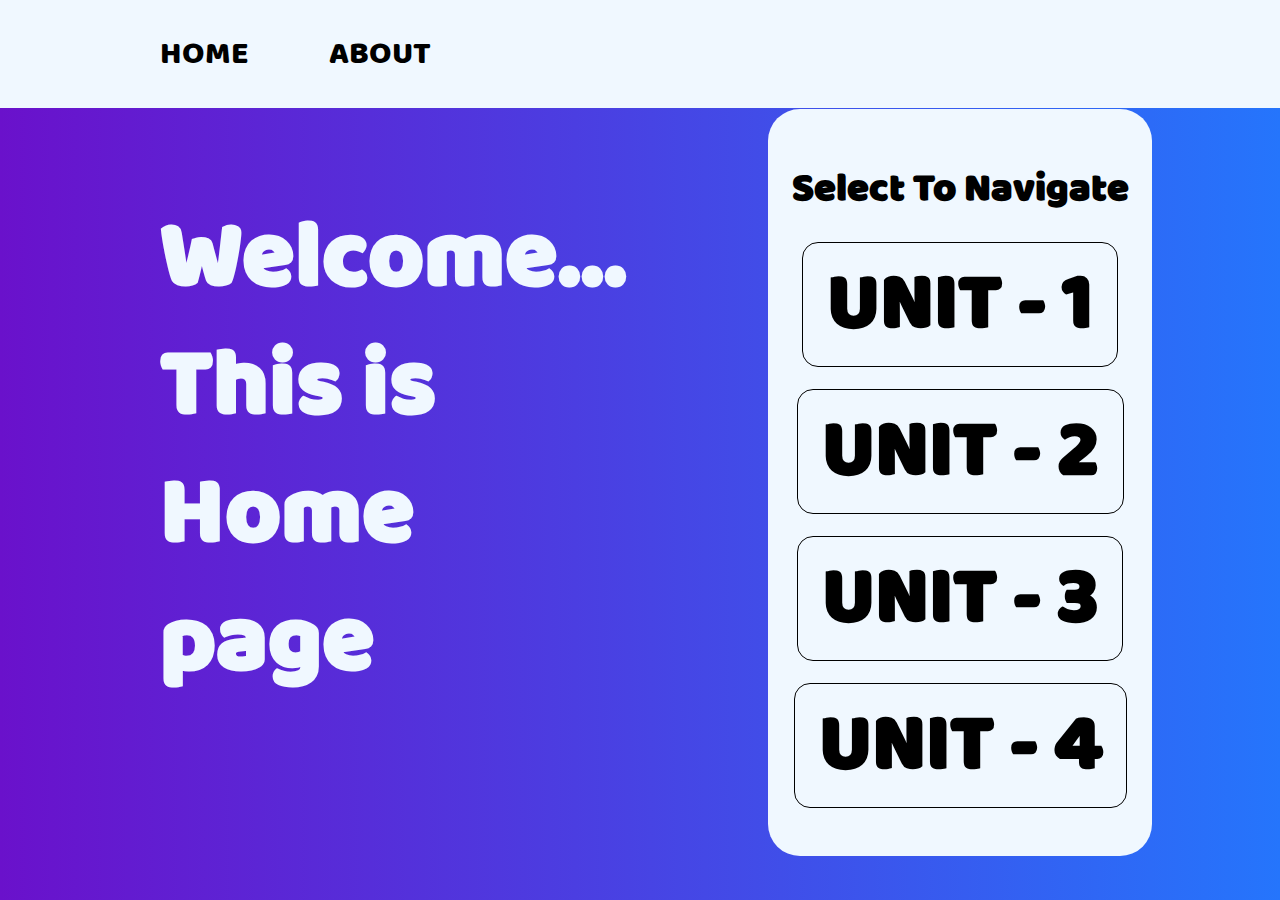
<file: index.html>
<!DOCTYPE html>
<html lang="en">
<head>
   <meta charset="UTF-8">
   <meta name="viewport" content="width=device-width, initial-scale=1.0">
   <title>CONM-FILE</title>
   <link rel="stylesheet" href="index.css">
</head>
<body>
    <!-- nav -->
    <div class="nav">
    <ul>
      <li><a href="">HOME</a></li>
      <li><a href="about.html">ABOUT</a></li>
    </ul>
    </div>
   <!-- start a main div that contains all the content -->
    <div class="main">
     <div id="left">
      <h1>Welcome...</h1>
      <h1>This is  Home page</h1>
     </div>
     <div id="right">
      <div id="container">
         <h5>Select To Navigate</h5>
         <h1><a href="unit1.html">UNIT - 1</a></h1>
         <h1><a href="unit2.html">UNIT - 2</a></h1>
         <h1><a href="unit3.html">UNIT - 3</a></h1>
         <h1><a href="unit4.html">UNIT - 4</a></h1>
         
      </div>
     </div>
    </div>
</body>
</html>
</file>
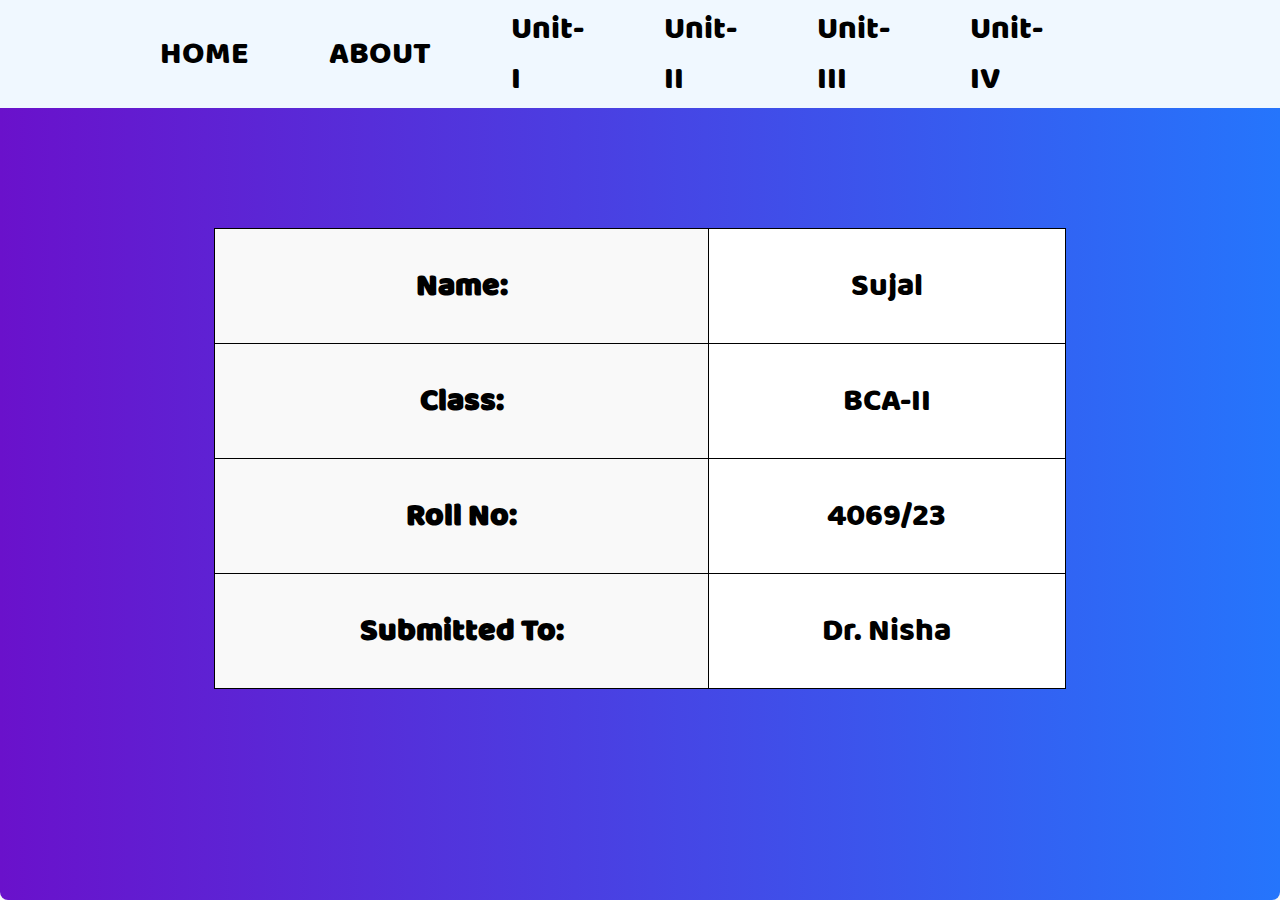
<file: about.html>
<!DOCTYPE html>
<html lang="en">
<head>
    <meta charset="UTF-8">
    <meta name="viewport" content="width=device-width, initial-scale=1.0">
    <title>About Page</title>
    <link rel="stylesheet" href="about.css">
</head>
<body>
   <div class="nav">
      <ul>
        <li><a href="index.html">HOME</a></li>
        <li><a href="about.html">ABOUT</a>
        </li>
        <li><a href="unit1.html">Unit-I</a></li>
        <li><a href="unit2.html">Unit-II</a></li>
        <li><a href="unit3.html">Unit-III</a></li>
        <li><a href="unit4.html">Unit-IV</a></li>
        <li><span style="font-size: 1.6rem; margin-left: 19rem; padding: 0.7rem; background-color: rgb(0, 0, 0); border-radius: 2rem; color: aliceblue;">About</span></li>
      </ul>

      </div>
    <div class="about-page">
        
        <table class="info-table">
            <tr>
                <td class="label">Name:</td>
                <td class="value">Sujal</td>
            </tr>
            <tr>
                <td class="label">Class:</td>
                <td class="value">BCA-II</td>
            </tr>
            <tr>
                <td class="label">Roll No:</td>
                <td class="value">4069/23</td>
            </tr>
            <tr>
                <td class="label">Submitted To:</td>
                <td class="value">Dr. Nisha</td>
            </tr>
        </table>
    </div>
</body>
</html>
</file>
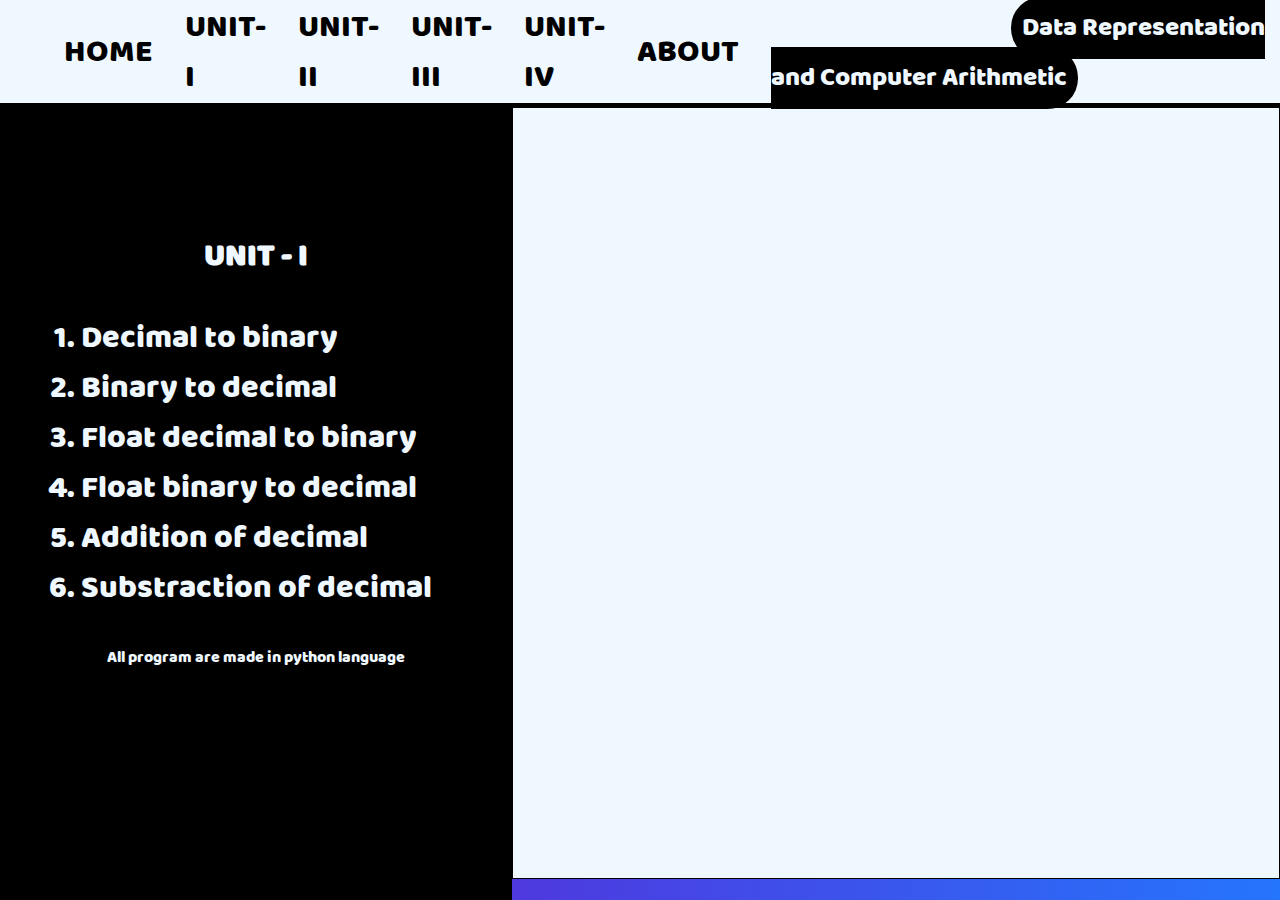
<file: unit1.html>
<!DOCTYPE html>
<html lang="en">

<head>
   <meta charset="UTF-8">
   <meta name="viewport" content="width=device-width, initial-scale=1.0">
   <title>2d-Array</title>

   <link rel="stylesheet" href="unit1.css">

</head>

<body>
   <div class="nav">
      <ul>
         <li><a style="text-decoration: none; color: black;" href="index.html">HOME</a></li>
         <li><a href="unit1.html">UNIT-I</a></li>
         <li><a href="unit2.html">UNIT-II</a></li>
         <li><a href="unit3.html">UNIT-III</a></li>
         <li><a href="unit4.html">UNIT-IV</a></li>
         <li><a href="about.html">ABOUT</a></li>
         <li><span style="font-size: 1.6rem; margin-left: 15rem; padding: 0.7rem; background-color: rgb(0, 0, 0); border-radius: 2rem; color: aliceblue;">Data Representation and Computer Arithmetic</span></li>
      </ul>

   </div>
   <div class="main">
      <div id="left">
         <h1>UNIT - I</h1>
         <ul>
            <li><a href="./unit1/Program1.html" target="programFrame">Decimal to binary</a></li>
            <li><a href="./unit1/Program2.html" target="programFrame">Binary to decimal</a></li>
            <li><a href="./unit1/Program3.html" target="programFrame">Float decimal to binary</a></li>
            <li><a href="./unit1/Program4.html" target="programFrame">Float binary to decimal </a></li>
            <li><a href="./unit1/Program5.html" target="programFrame">Addition of decimal</a></li>
            <li><a href="./unit1/Program6.html" target="programFrame">Substraction of decimal</a></li>
           

         </ul>
         <p>All program are made in python language</p>
      </div>

      

      <div id="right">

         <iframe id="programFrame" name="programFrame" src="" frameborder="0">
           
         </iframe>


         </iframe>
      </div>
   </div>
</body>

</html>
</file>
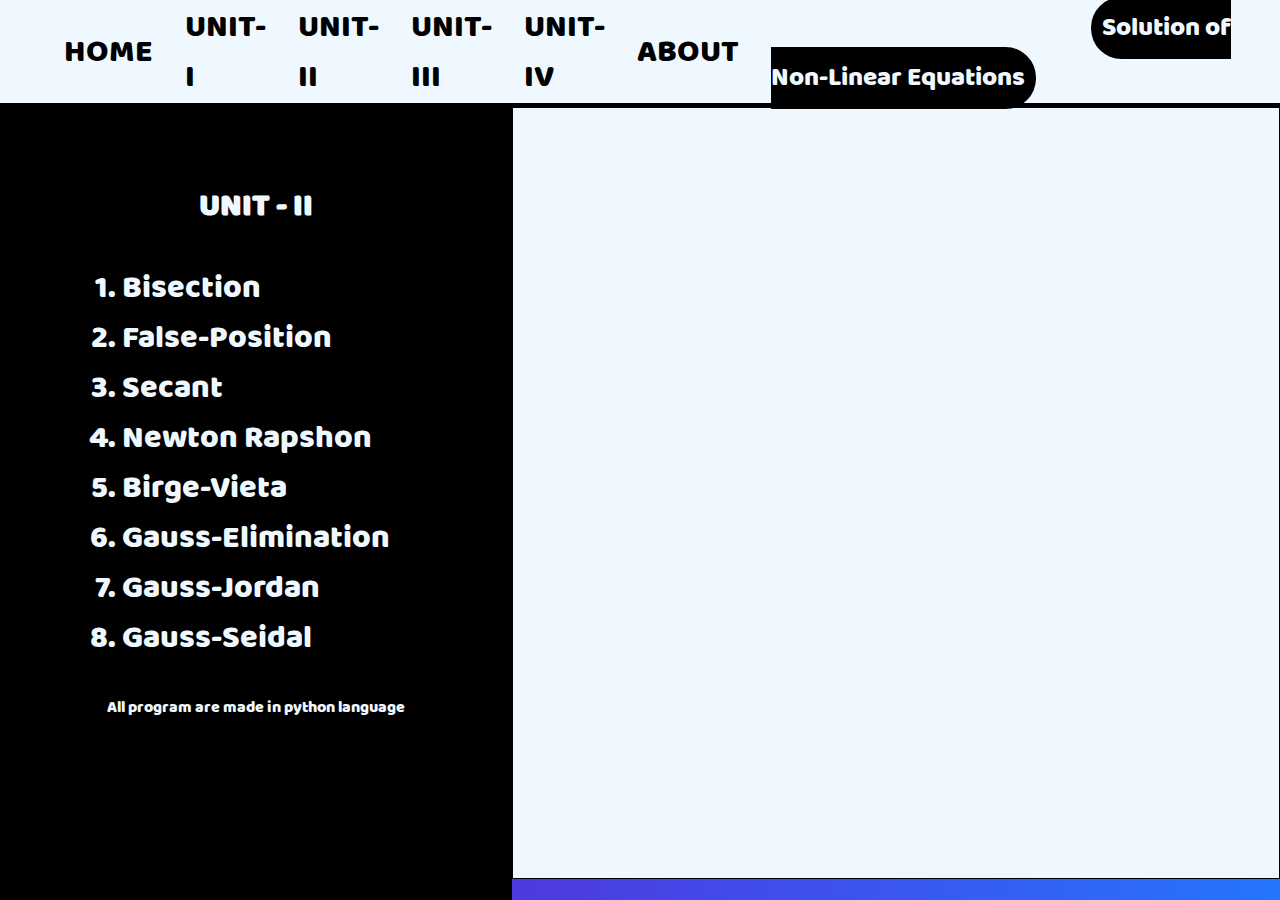
<file: unit2.html>
<!DOCTYPE html>
<html lang="en">

<head>
   <meta charset="UTF-8">
   <meta name="viewport" content="width=device-width, initial-scale=1.0">
   <title>2d-Array</title>

   <link rel="stylesheet" href="unit1.css">

</head>

<body>
   <div class="nav">
      <ul>
         <li><a style="text-decoration: none; color: black;" href="index.html">HOME</a></li>
         <li><a href="unit1.html">UNIT-I</a></li>
         <li><a href="unit2.html">UNIT-II</a></li>
         <li><a href="unit3.html">UNIT-III</a></li>
         <li><a href="unit4.html">UNIT-IV</a></li>
         <li><a href="about.html">ABOUT</a></li>
         <li><span style="font-size: 1.6rem; margin-left: 20rem; padding: 0.7rem; background-color: rgb(0, 0, 0); border-radius: 2rem; color: aliceblue;">Solution of Non-Linear Equations</span></li>
      </ul>


   </div>
   <div class="main">
      <div id="left">
         <h1>UNIT - II</h1>
         <ul>
            <li><a href="./unit2/Program1.html" target="programFrame">Bisection</a></li>
            <li><a href="./unit2/Program2.html" target="programFrame">False-Position</a></li>
            <li><a href="./unit2/Program3.html" target="programFrame">Secant</a></li>
            <li><a href="./unit2/Program4.html" target="programFrame">Newton Rapshon</a></li>
            <li><a href="./unit2/Program5.html" target="programFrame">Birge-Vieta</a></li>
            <li><a href="./unit2/Program6.html" target="programFrame">Gauss-Elimination</a></li>
            <li><a href="./unit2/Program7.html" target="programFrame">Gauss-Jordan</a></li>
            <li><a href="./unit2/Program8.html" target="programFrame">Gauss-Seidal</a></li>


         </ul>
         <p>All program are made in python language</p>
      </div>

      <div id="right">

         <iframe id="programFrame" name="programFrame" src="" frameborder="0">
           
         </iframe>


         </iframe>
      </div>
   </div>


</body>

</html>
</file>
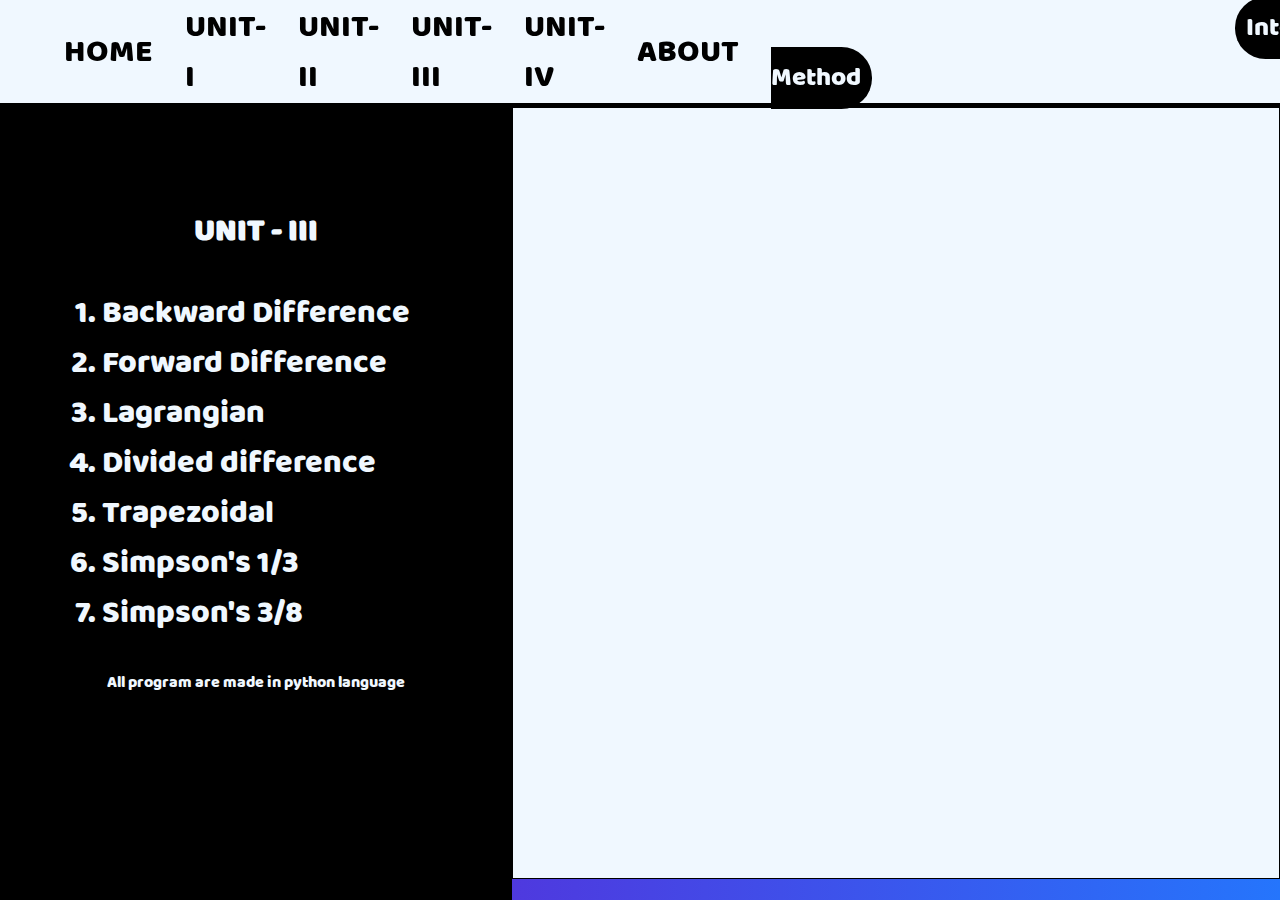
<file: unit3.html>
<!DOCTYPE html>
<html lang="en">

<head>
   <meta charset="UTF-8">
   <meta name="viewport" content="width=device-width, initial-scale=1.0">

   <link rel="stylesheet" href="unit2.css">

</head>

<body>
   <div class="nav">
      <ul>
         <li><a style="text-decoration: none; color: black;" href="index.html">HOME</a></li>
         <li><a href="unit1.html">UNIT-I</a></li>
         <li><a href="unit2.html">UNIT-II</a></li>
         <li><a href="unit3.html">UNIT-III</a></li>
         <li><a href="unit4.html">UNIT-IV</a></li>
         <li><a href="about.html">ABOUT</a></li>
         <li><span style="font-size: 1.6rem; margin-left: 29rem; padding: 0.7rem; background-color: rgb(0, 0, 0); border-radius: 2rem; color: aliceblue;">Interpolation-Method</span></li>
      </ul>

   </div>
   <div class="main">
      <div id="left">
         <h1>UNIT - III</h1>
         <ul>
            <li><a href="./unit3/program1.html" target="programFrame">Backward Difference </a></li>
            <li><a href="./unit3/Program2.html" target="programFrame">Forward Difference</a></li>
            <li><a href="./unit3/Program3.html" target="programFrame">Lagrangian</a></li>
            <li><a href="./unit3/Program4.html" target="programFrame">Divided difference</a></li>
            <li><a href="./unit3/Program5.html" target="programFrame">Trapezoidal</a></li>
            <li><a href="./unit3/Program6.html" target="programFrame">Simpson's 1/3</a></li>
            <li><a href="./unit3/Program6.html" target="programFrame">Simpson's 3/8</a></li>
           

         </ul>
         <p>All program are made in python language</p>
      </div>

      

      <div id="right">

         <iframe id="programFrame" name="programFrame" src="" frameborder="0">
           
         </iframe>


         </iframe>
      </div>
   </div>
</body>

</html>
</file>
<file: index.css>
@font-face {
   font-family: Reg;
   src: url('./BalooThambi-Regular.ttf');
}

*{
   margin: 0;
   box-sizing: border-box;
   padding: 0%;
}
.nav
{
   width: 100%;
   background-color: aliceblue;
   position: fixed;
   height: 12vh;
  
   
}
.nav ul
{
   padding-left: 10rem;
   display: flex;
   justify-content: left;
   align-items: center;
   list-style: none;
   height: 100%;
   gap: 5rem;
   font-family: Reg;
}
.nav ul li
{
   font-size: 2rem;
}
.nav ul li a
{
   color: black;
   font-size: 2rem;
   text-decoration: none;
}
.main
{
   width:100%;
   height: 100vh;
   display: flex;
   justify-content: center;
   align-items: center;
   background: linear-gradient(to right, #6a11cb, #2575fc);
   
}
.main #left
{
   width: 50%;
   display: flex;
   flex-direction: column;
   justify-content: center;
   align-items: left;
   height: 100%;
   color: aliceblue;
   font-family: Reg;
}
#left h1
{
   margin-left: 10rem;
   font-size: 6rem;
   line-height: 8rem;
  
}
h1 span
{
   -webkit-text-stroke: 0.1px rgb(0, 0, 0);
}
#left h5
{
   margin-left: 10rem;
   font-size: 2.5rem;
   margin-top: 1rem;
   letter-spacing: 0.2rem;
}

.main #right
{
   width: 50%;
   display: flex;
   flex-direction: column;
   justify-content: center;
   align-items: left;
   height: 100%;
   color: aliceblue;
   font-family: Reg;
}
#right #container
{
   margin-left: 20%;
   width:60%;
   border-radius: 2rem;
   height:83%;
   display: flex;
   justify-content: center;
   align-items: center;
   flex-direction: column;
   margin-top: 10%;
   gap: 1.5rem;
   background-color: aliceblue;
}
#container h5
{
   color: black;
   text-decoration: none;
   font-size: 2.5rem; 
}
#container h1 a
{
   color: black;
text-decoration: none;
border: 1px solid black;
font-size: 5rem;
padding-left: 1.5rem;
border-radius: 1rem;
padding-right: 1.5rem;
}
</file>
<file: about.css>
@font-face {
    font-family: Reg;
    src: url('./BalooThambi-Regular.ttf');
 }
 *
 {
    margin: 0;
    padding: 0;
    box-sizing: border-box;
 }
 .nav
 {
    width: 100%;
    background-color: aliceblue;
    position: fixed;
    height: 12vh;
   
    
 }
 .nav ul
 {
    padding-left: 10rem;
    display: flex;
    justify-content: left;
    align-items: center;
    list-style: none;
    height: 100%;
    gap: 5rem;
    font-family: Reg;
 }
 .nav ul li
 {
    font-size: 2rem;
 }
 .nav ul li a
 {
    color: black;
    font-size: 2rem;
    text-decoration: none;
 }
 .about-page {
    width:100%;
    height: 100vh;
    display: flex;
    justify-content: center;
    align-items: center;
    
    padding: 2rem;
    background-color: #000000;
    border-radius: 8px;
    background: linear-gradient(to right, #6a11cb, #2575fc);
    box-shadow: 0 0 10px rgba(0, 0, 0, 0.1);

 }
 
 
 
 .info-table {
    
    width: 70%;
    border-collapse: collapse;
    margin-top: 1rem;
    font-family: Reg;
    font-size: 2rem;
 }
 
 .info-table td {
    padding: 2rem;
    border: 1px solid #000000;
    text-align: center;
 }
 
 .info-table .label {
    font-weight: bold;
    background-color: #f9f9f9;
 }
 
 .info-table .value {
    background-color: #ffffff;
 }
 
 .info-table tr:nth-child(even) {
    background-color: #f2f2f2;
 }
</file>
<file: unit1.css>
@font-face {
   font-family: Reg;
   src: url('./BalooThambi-Regular.ttf');
}
*{
   margin: 0;
   padding: 0;
   box-sizing: border-box;
}
.nav
{
   width: 100%;
   background-color: aliceblue;
   position: fixed;
   height: 12vh;
  border-bottom: 5px solid black;
   
}
.nav ul
{
   padding-left: 4rem;
   display: flex;
   justify-content: left;
   align-items: center;
   list-style: none;
   height: 100%;
   gap: 2rem;
   font-family: Reg;
}
.nav ul li
{
   font-size: 2rem;
}
.nav ul li a
{
   color: black;
   font-size: 2rem;
   text-decoration: none;
}
.main
{
   width:100%;
   height: 100vh;
   display: flex;
   overflow-y: hidden;
   justify-content: center;
   align-items: center;
   background: linear-gradient(to right, #6a11cb, #2575fc);
   
}
.main #left 
{
   width: 40%;
   height: 100%;
   display: flex;
   justify-content: center;
   align-items: center;
   background: black;
   color: aliceblue;
  font-family: Reg;
  gap: 2rem;
  flex-direction: column;
}
#left ul 
{
   list-style:decimal;
   gap: 7rem;
   justify-content: center;
   align-items: center;
   font-size: 2rem;
}
#left ul li 
{
   gap:4rem;
}
#left a
{
   color: aliceblue;
   text-decoration: none;
   
}
.main #right
{
   width: 60%;
   height: 100%;
   color: black;
}
.main #right iframe
{
   margin-top: 9%;
   width: 100%;
   height: 90%;
   border: 1px solid black;
   background-color: aliceblue;
   color: black;
}
</file>
<file: unit2.css>
@font-face {
    font-family: Reg;
    src: url('./BalooThambi-Regular.ttf');
 }
 *{
    margin: 0;
    padding: 0;
    box-sizing: border-box;
 }
 .nav
 {
    width: 100%;
    background-color: aliceblue;
    position: fixed;
    height: 12vh;
   border-bottom: 5px solid black;
    
 }
 .nav ul
 {
    padding-left: 4rem;
    display: flex;
    justify-content: left;
    align-items: center;
    list-style: none;
    height: 100%;
    gap: 2rem;
    font-family: Reg;
 }
 .nav ul li
 {
    font-size: 2rem;
 }
 .nav ul li a
 {
    color: black;
    font-size: 2rem;
    text-decoration: none;
 }
 .main
 {
    width:100%;
    height: 100vh;
    display: flex;
    overflow-y: hidden;
    justify-content: center;
    align-items: center;
    background: linear-gradient(to right, #6a11cb, #2575fc);
    
 }
 .main #left 
 {
    width: 40%;
    height: 100%;
    display: flex;
    justify-content: center;
    align-items: center;
    background: black;
    color: aliceblue;
   font-family: Reg;
   gap: 2rem;
   flex-direction: column;
 }
 #left ul 
 {
    list-style:decimal;
    gap: 7rem;
    justify-content: center;
    align-items: center;
    font-size: 2rem;
 }
 #left ul li 
 {
    gap:4rem;
 }
 #left a
 {
    color: aliceblue;
    text-decoration: none;
    
 }
 .main #right
 {
    width: 60%;
    height: 100%;
    color: black;
 }
 .main #right iframe
 {
    margin-top: 9%;
    width: 100%;
    height: 90%;
    border: 1px solid black;
    background-color: aliceblue;
    color: black;
 }
</file>
